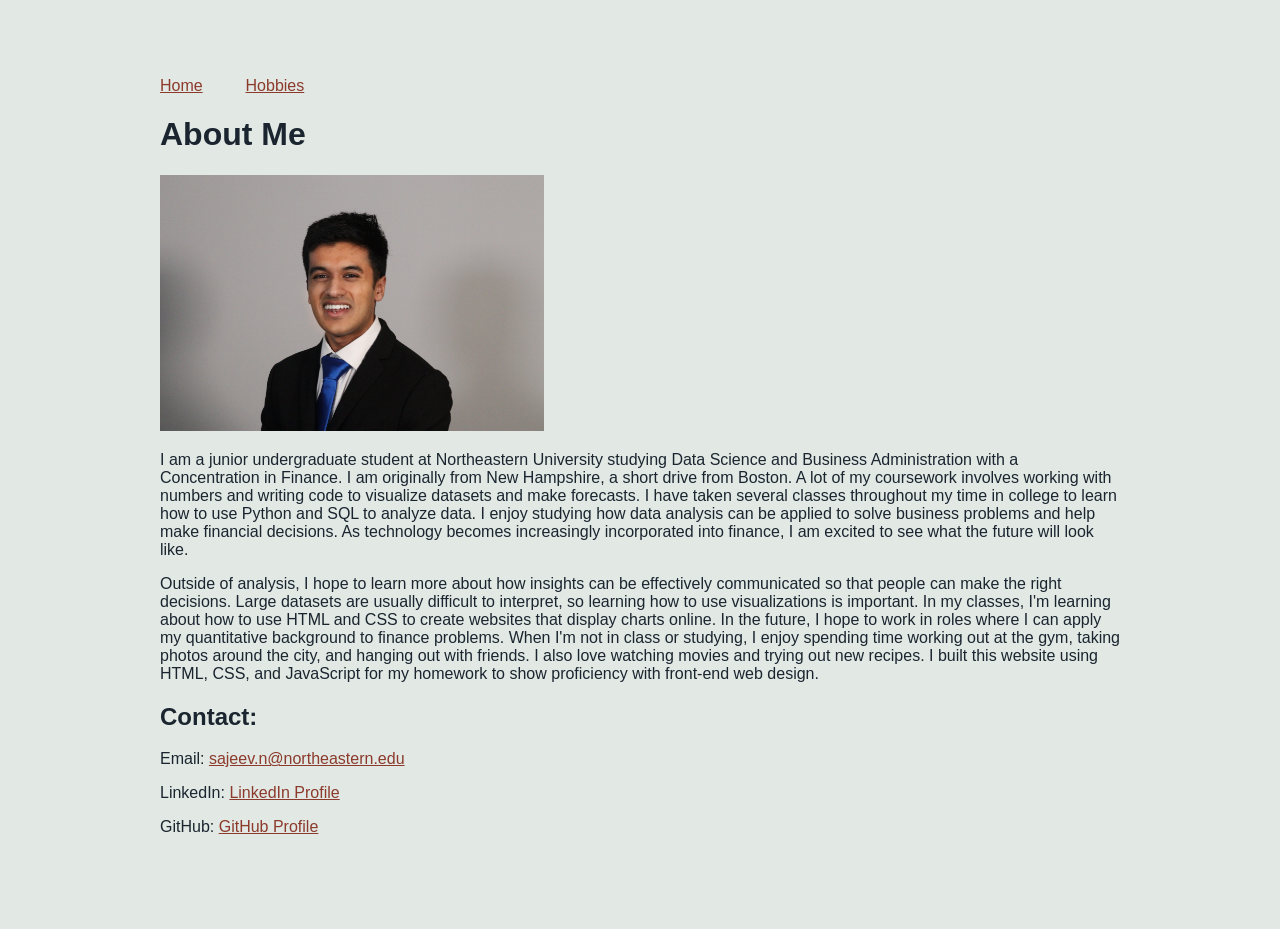
<file: index.html>
<!DOCTYPE html>
<html>
<head>
    <title>About Me</title>
    <link rel='stylesheet' href='styles.css'>
</head>
<body>

<nav>
    <a href='index.html'>Home</a>
    <a href='hobbies.html'>Hobbies</a>
</nav>

<h1>About Me</h1>

<img src='me.jpeg' alt='Photo of me'>

<p>
    I am a junior undergraduate student at Northeastern University studying Data Science and Business Administration
    with a
    Concentration in Finance. I am originally from New Hampshire, a short drive from Boston. A lot of my coursework
    involves working with numbers and writing code to visualize datasets and make forecasts. I have taken several
    classes throughout my time in college to learn how to use Python and SQL to analyze data. I enjoy studying how data
    analysis can be applied to solve business problems and help make financial decisions. As technology becomes
    increasingly incorporated into finance, I am excited to see what the future will look like.
</p>

<p>
    Outside of analysis, I hope to learn more about how insights can be effectively communicated so that people can make
    the right decisions. Large datasets are usually difficult to interpret, so learning how to use visualizations is
    important. In my classes, I'm learning about how to use HTML and CSS to create websites that display charts online.
    In the future, I hope to work in roles where I can apply my quantitative background to finance problems. When I'm
    not in class or studying, I enjoy spending time working out at the gym, taking photos around the city, and hanging
    out with friends. I also love watching movies and trying out new recipes. I built this website using HTML, CSS, and
    JavaScript for my homework to show proficiency with front-end web design.
</p>

<h2>Contact:</h2>
<p>Email: <a href='mailto:sajeev.n@northeastern.edu'>sajeev.n@northeastern.edu</a></p>
<p>LinkedIn: <a href='https://www.linkedin.com/in/narayan-sajeev'>LinkedIn Profile</a></p>
<p>GitHub: <a href='https://www.github.com/narayan-sajeev'>GitHub Profile</a></p>

</body>
</html>
</file>
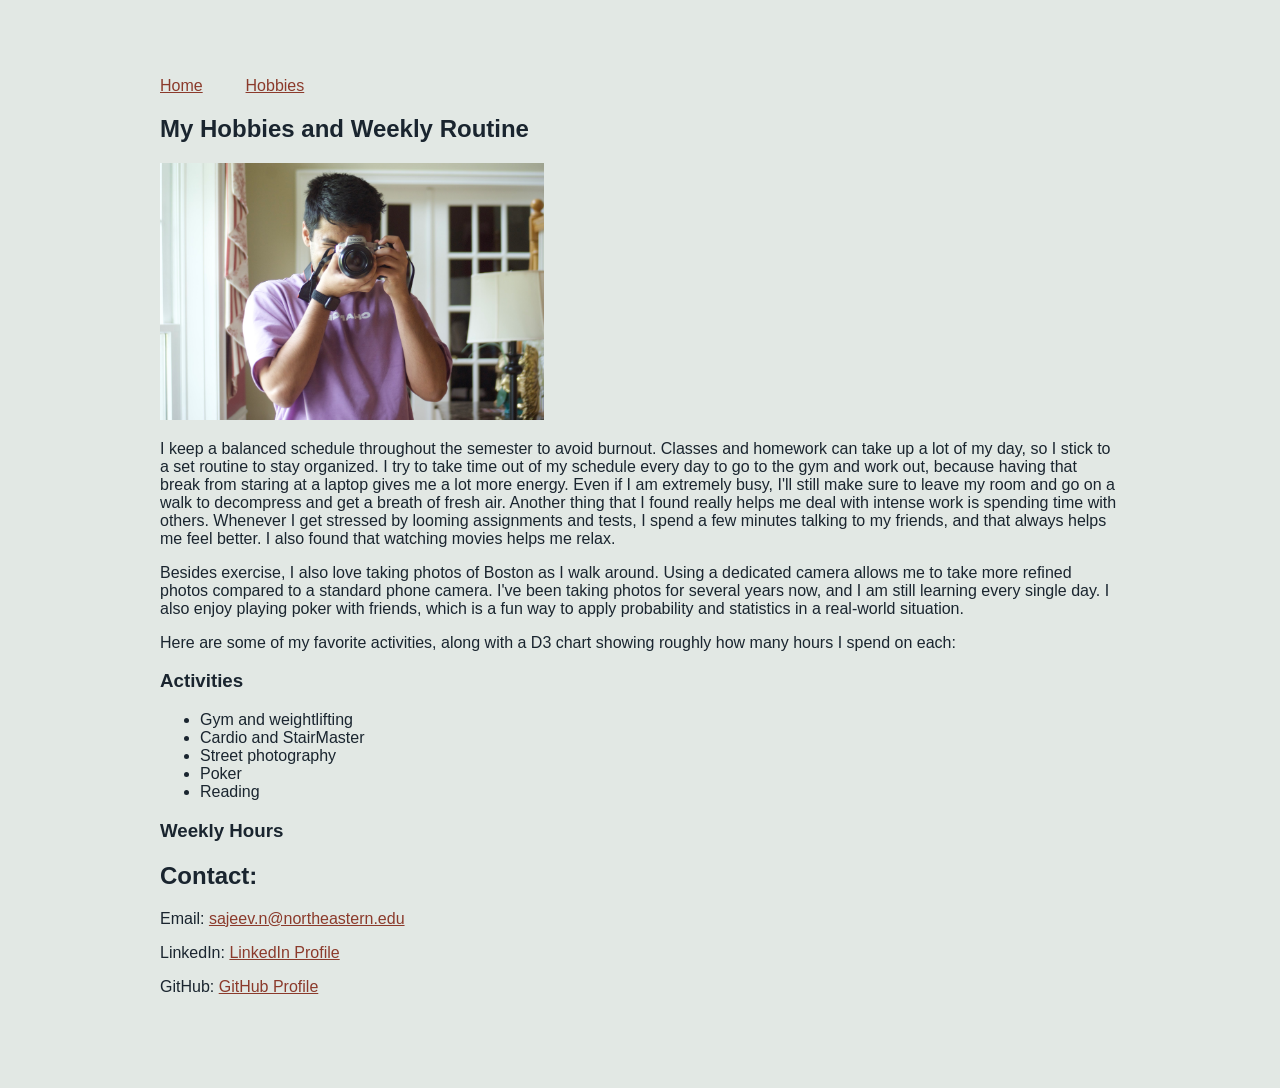
<file: hobbies.html>
<!DOCTYPE html>
<html>
<head>
    <title>Hobbies</title>
    <link rel='stylesheet' href='styles.css'>
    <script src='https://d3js.org/d3.v7.min.js'></script>
</head>
<body>

<nav>
    <a href='index.html'>Home</a>
    <a href='hobbies.html'>Hobbies</a>
</nav>

<h2>My Hobbies and Weekly Routine</h2>

<img src='hobby.jpeg' alt='Photo of me with camera'>

<p>
    I keep a balanced schedule throughout the semester to avoid burnout. Classes and homework can take up a lot of my
    day, so I stick to a set routine to stay organized. I try to take time out of my schedule every day to go to
    the gym and work out, because having that break from staring at a laptop gives me a lot more energy. Even if I am
    extremely busy, I'll still make sure to leave my room and go on a walk to decompress and get a breath of fresh air.
    Another thing that I found really helps me deal with intense work is spending time with others. Whenever I get
    stressed by looming assignments and tests, I spend a few minutes talking to my friends, and that always helps me
    feel better. I also found that watching movies helps me relax.
</p>

<p>
    Besides exercise, I also love taking photos of Boston as I walk around. Using a dedicated camera allows me to take
    more refined photos compared to a standard phone camera. I've been taking photos for several years now, and I am
    still learning every single day. I also enjoy playing poker with friends, which is a fun way to apply probability
    and statistics in a real-world situation.
</p>

<p>
    Here are some of my favorite activities, along with a D3 chart showing roughly how many hours I spend on each:
</p>

<h3>Activities</h3>
<ul>
    <li>Gym and weightlifting</li>
    <li>Cardio and StairMaster</li>
    <li>Street photography</li>
    <li>Poker</li>
    <li>Reading</li>
</ul>

<h3>Weekly Hours</h3>
<div id='chart'></div>

<script>

    // Define margins
    var margin = {top: 30, right: 30, bottom: 50, left: 60};

    // Define width
    var width = 460 - margin.left - margin.right;

    // Define height
    var height = 300 - margin.top - margin.bottom;

    // Add SVG object to page
    var svg = d3.select('#chart')
        // Set as SVG
        .append('svg')
        // Set width
        .attr('width', width + margin.left + margin.right)
        // Set height
        .attr('height', height + margin.top + margin.bottom)
        // Group all bars as one
        .append('g')
        // Moves that group down so it's not in the corner
        .attr('transform', 'translate(' + margin.left + ', ' + margin.top + ')');


    // Define values
    var data = [
        {Activity: 'Gym', Value: 9},
        {Activity: 'Cardio', Value: 4},
        {Activity: 'Photos', Value: 5},
        {Activity: 'Poker', Value: 4},
        {Activity: 'Reading', Value: 3},
    ];


    // Define x domain
    var x = d3.scaleBand()
        // Set range
        .range([0, width])
        // Maps categories to bar positions
        .domain(data.map(function (d) {
            return d.Activity;
        }))
        // Add padding
        .padding(0.2);

    // Add new group for x-axis
    svg.append('g')
        // Moves to bottom
        .attr('transform', 'translate(0, ' + height + ')')
        // Use automatic axis generator
        .call(d3.axisBottom(x));

    // Define proportional y range
    var y = d3.scaleLinear()
        // Set range
        .domain([0, 10])
        // Set pixel range
        .range([height, 0]);

    // Add new group for y-axis
    svg.append('g')
        // Use automatic axis generator
        .call(d3.axisLeft(y));

    // Set bars
    svg.selectAll('mybar')
        // Binds data to bars
        .data(data)
        // Finds unmatched bars
        .enter()
        // Creates bar for each
        .append('rect')
        // Set x position for bar
        .attr('x', function (d) {
            return x(d.Activity);
        })
        // Set y position for bar
        .attr('y', function (d) {
            return y(d.Value);
        })
        // Set bar width
        .attr('width', x.bandwidth())
        // Set bar height
        .attr('height', function (d) {
            return height - y(d.Value);
        })
        // Set bar color
        .attr('fill', '#2c3e50');


</script>

<h2>Contact:</h2>
<p>Email: <a href='mailto:sajeev.n@northeastern.edu'>sajeev.n@northeastern.edu</a></p>
<p>LinkedIn: <a href='https://www.linkedin.com/in/narayan-sajeev'>LinkedIn Profile</a></p>
<p>GitHub: <a href='https://www.github.com/narayan-sajeev'>GitHub Profile</a></p>


</body>
</html>
</file>
<file: styles.css>
body {
    font-family: Arial, sans-serif;
    background-color: #e2e8e4;
    color: #1a252f;
    margin: 4% auto;
    width: 75%;
    padding: 2%;
}

a {
    color: #8b3a2b;
}

nav a {
    margin-right: 4%;
}

img {
    width: 40%;
}
</file>
